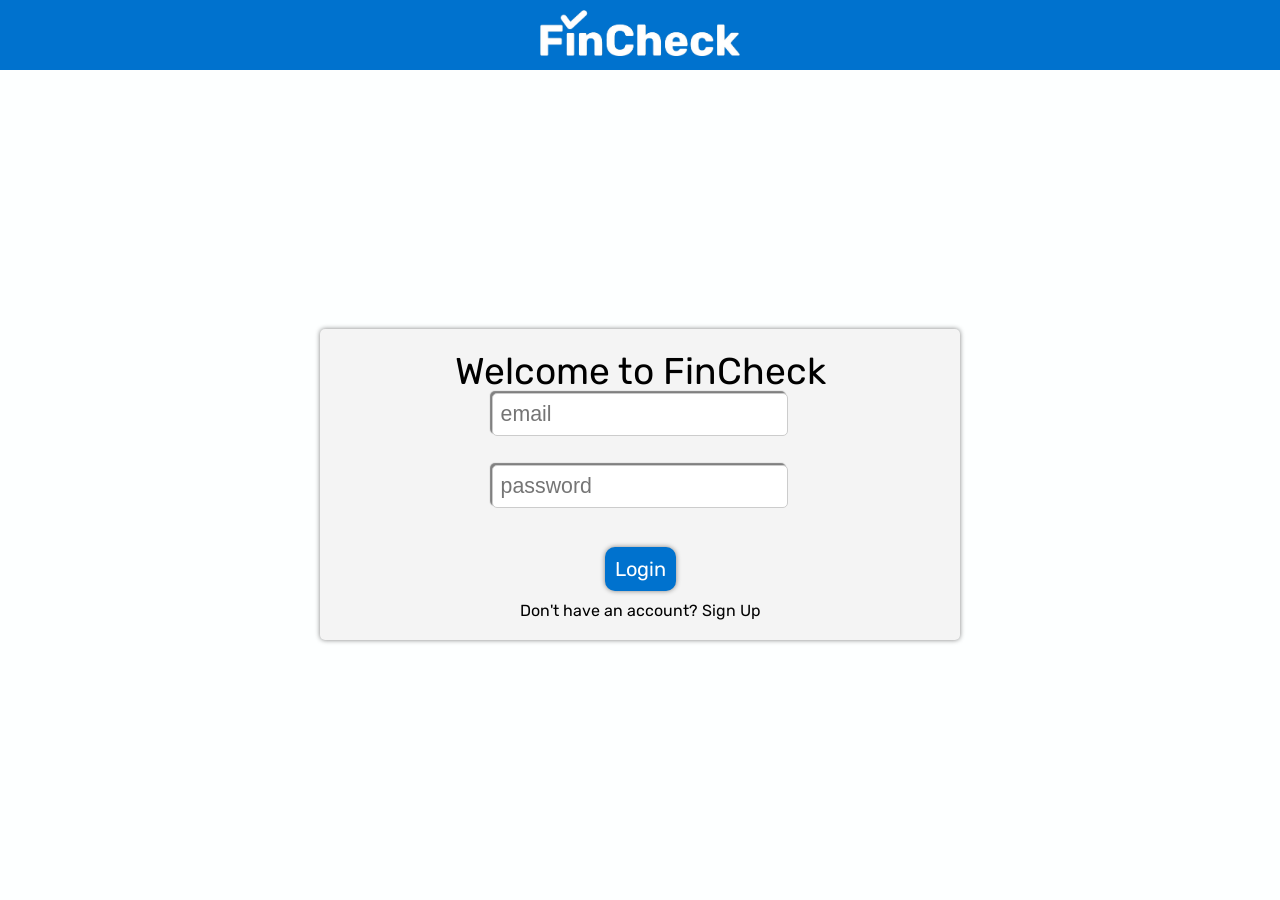
<file: index.html>
<!DOCTYPE html>
<html>

<head>
    <link rel="stylesheet" href="styles/log_reg.css">
    <link rel="icon" href="img/icon.PNG">
    <meta charset="utf-8">
    <meta name="authors" content="kisevt, ikuzne">
    <title>Login•FinCheck</title>
</head>

<body class="content-center">
    <header>
        <img src="img/logo.png" width="200px">
    </header>
    <div class="flex-container">
        <form class="login_form" action="dashboard.html">
            <h1 class="welcome-txt">Welcome to FinCheck</h1>
            <input class="form_field" type="text" placeholder="email" required>
            <br>
            <input class="form_field" type="password" placeholder="password" required>
            <br>
            <input type="submit" class="btn" value="Login">
        </form>
        <div class="flex-item">
            <span>Don't have an account?</span>
            <a href="registration.html">Sign Up</a>
        </div>
    </div>


</body>

</html>
</file>
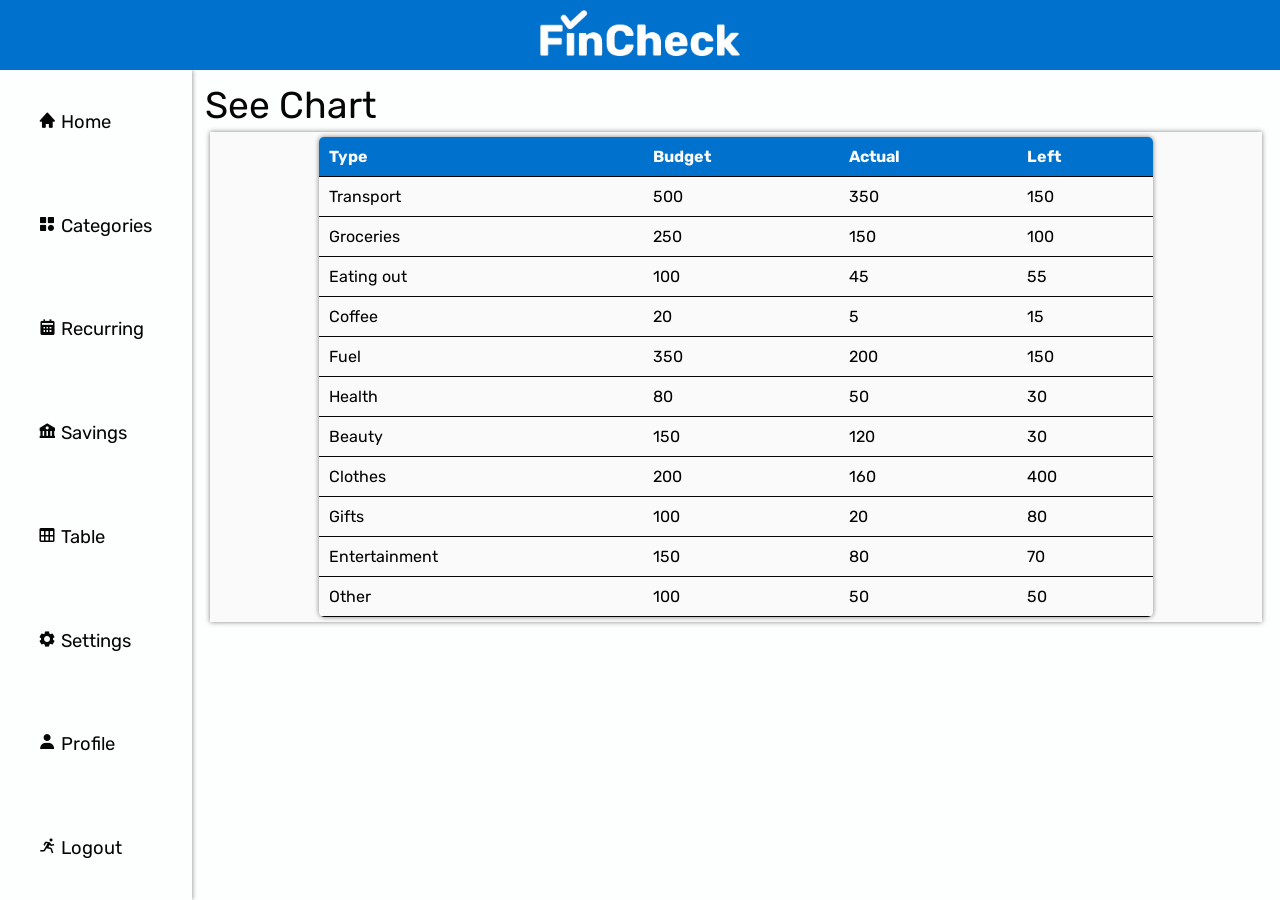
<file: categories_table.html>
<!DOCTYPE html>
<html>

<head>
    <link rel="stylesheet" href="styles/categories.css">
    <link rel="icon" href="img/icon.PNG">
    <link href='https://unpkg.com/boxicons@2.1.4/css/boxicons.min.css' rel='stylesheet'>
    <meta charset="utf-8">
    <meta name="authors" content="kisevt, ikuzne">
    <title>Categories•FinCheck</title>
</head>

<body>
    <header>
        <img src="img/logo.png" width="200px">
    </header>
    <div class="sidebar">
        <ul>
            <li>
                <a href="dashboard.html">
                    <i class='bx bxs-home'></i>
                    <span>Home</span>
                </a>
            </li>
            <li>
                <a href="#">
                    <i class='bx bxs-category'></i>
                    <span>Categories</span>
                </a>
            </li>
            <li>
                <a href="recurring.html">
                    <i class='bx bxs-calendar'></i>
                    <span>Recurring</span>
                </a>
            </li>
            <li>
                <a href="https://www.lhv.ee/et/">
                    <i class='bx bxs-bank'></i>
                    <span>Savings</span>
                </a>
            </li>
            <li>
                <a href="https://images.app.goo.gl/bwyFJQ1y22gpr9cN7">
                    <i class='bx bx-table'></i>
                    <span>Table</span>
                </a>
            </li>
            <li>
                <a href="https://images.app.goo.gl/bXFCT34kEYP93jZf8">
                    <i class='bx bxs-cog'></i>
                    <span>Settings</span>
                </a>
            </li>
            <li>
                <a href="https://www.instagram.com/">
                    <i class='bx bxs-user'></i>
                    <span>Profile</span>
                </a>
            </li>
            <li>
                <a href="index.html">
                    <i class='bx bx-run'></i>
                    <span>Logout</span>
                </a>
            </li>
        </ul>
    </div>
    <div class="content">
        <h1><a href="categories_chart.html">See Chart</a></h1>
        <div class="flex-zone">
            <table class="expenses-table">
                <thead>
                    <tr>
                        <th>Type</th>
                        <th>Budget</th>
                        <th>Actual</th>
                        <th>Left</th>
                    </tr>
                </thead>
                <tbody>
                    <tr>
                        <td>Transport</td>
                        <td>500</td>
                        <td>350</td>
                        <td>150</td>
                    </tr>
                    <tr>
                        <td>Groceries</td>
                        <td>250</td>
                        <td>150</td>
                        <td>100</td>
                    </tr>
                    <tr>
                        <td>Eating out</td>
                        <td>100</td>
                        <td>45</td>
                        <td>55</td>
                    </tr>
                    <tr>
                        <td>Coffee</td>
                        <td>20</td>
                        <td>5</td>
                        <td>15</td>
                    </tr>
                    <tr>
                        <td>Fuel</td>
                        <td>350</td>
                        <td>200</td>
                        <td>150</td>
                    </tr>
                    <tr>
                        <td>Health</td>
                        <td>80</td>
                        <td>50</td>
                        <td>30</td>
                    </tr>
                    <tr>
                        <td>Beauty</td>
                        <td>150</td>
                        <td>120</td>
                        <td>30</td>
                    </tr>
                    <tr>
                        <td>Clothes</td>
                        <td>200</td>
                        <td>160</td>
                        <td>400</td>
                    </tr>
                    <tr>
                        <td>Gifts</td>
                        <td>100</td>
                        <td>20</td>
                        <td>80</td>
                    </tr>
                    <tr>
                        <td>Entertainment</td>
                        <td>150</td>
                        <td>80</td>
                        <td>70</td>
                    </tr>
                    <tr>
                        <td>Other</td>
                        <td>100</td>
                        <td>50</td>
                        <td>50</td>
                    </tr>
                </tbody>
            </table>
        </div>
    </div>

</body>

</html>
</file>
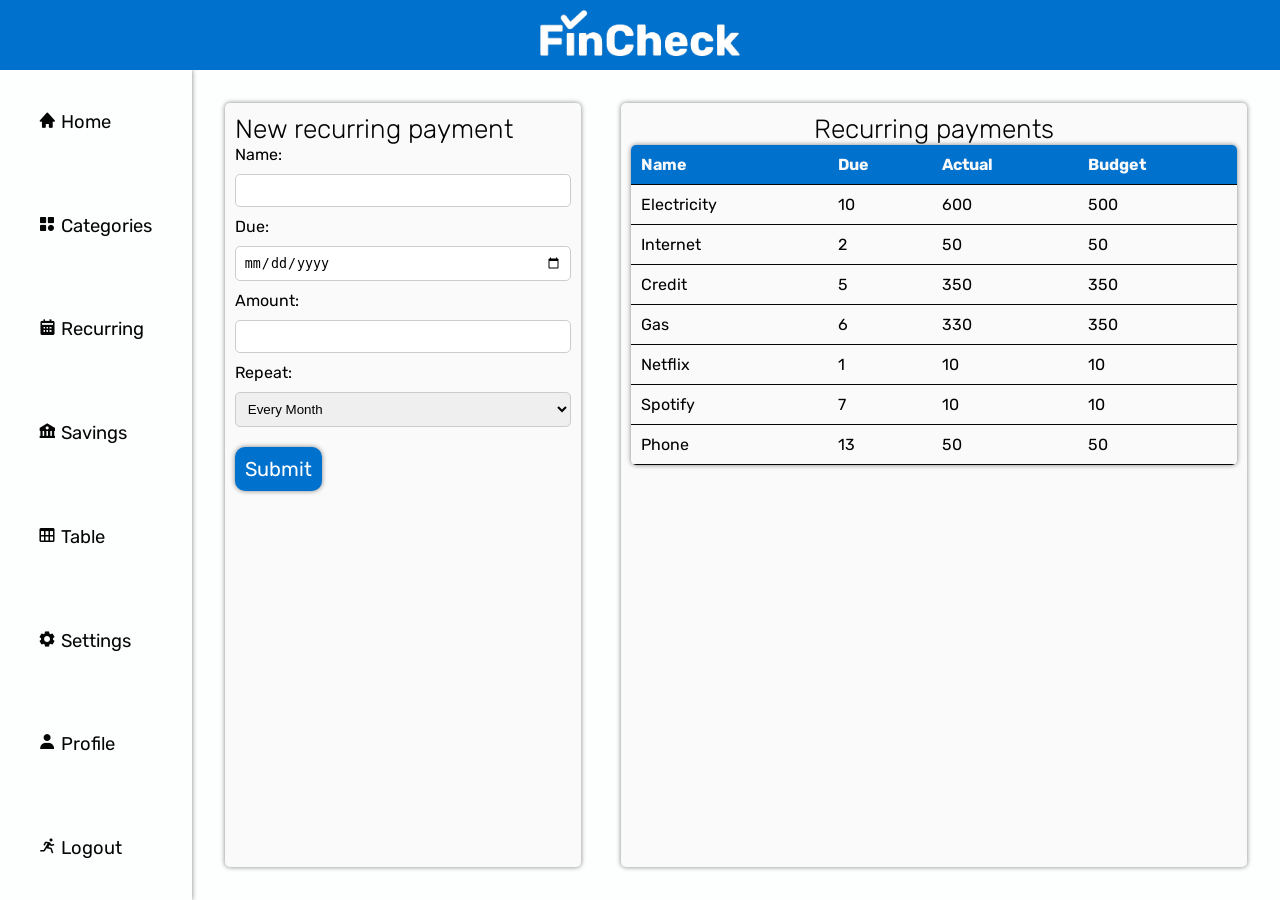
<file: recurring.html>
<!DOCTYPE html>
<html>

<head>
  <link rel="stylesheet" href="styles/recurring.css">
  <link rel="icon" href="img/icon.PNG">
  <link href='https://unpkg.com/boxicons@2.1.4/css/boxicons.min.css' rel='stylesheet'>
  <meta charset="utf-8">
  <meta name="authors" content="kisevt, ikuzne">
  <title>Expenses•FinCheck</title>
</head>

<body>
  <header id=>
    <img src="img/logo.png" width="200px">
  </header>
  <div class="sidebar">
    <ul>
      <li>
        <a href="dashboard.html">
          <i class='bx bxs-home'></i>
          <span>Home</span>
        </a>
      </li>
      <li>
        <a href="categories_chart.html">
          <i class='bx bxs-category'></i>
          <span>Categories</span>
        </a>
      </li>
      <li>
        <a href="recurring.html">
          <i class='bx bxs-calendar'></i>
          <span>Recurring</span>
        </a>
      </li>
      <li>
        <a href="https://www.lhv.ee/et/">
          <i class='bx bxs-bank'></i>
          <span>Savings</span>
        </a>
      </li>
      <li>
        <a href="https://images.app.goo.gl/bwyFJQ1y22gpr9cN7">
          <i class='bx bx-table'></i>
          <span>Table</span>
        </a>
      </li>
      <li>
        <a href="https://images.app.goo.gl/bXFCT34kEYP93jZf8">
          <i class='bx bxs-cog'></i>
          <span>Settings</span>
        </a>
      </li>
      <li>
        <a href="https://www.instagram.com/">
          <i class='bx bxs-user'></i>
          <span>Profile</span>
        </a>
      </li>
      <li>
        <a href="index.html">
          <i class='bx bx-run'></i>
          <span>Logout</span>
        </a>
      </li>
    </ul>
  </div>
  <div class="content">
    <div class="flex-container" id="flex-input-bill">
      <span class="header2">New recurring payment</span>
      <label for="bill-name">Name:</label>
      <input class="bill-name-input" type="text" id="bill-amount" name="bill-amount">
      <label for="bill-due">Due:</label>
      <input type="date" class="bill-due-select" id="day">
      <label for="bill-actual">Amount:</label>
      <input class="bill-actual-input" type="number" id="bill-actual" name="bill-actual" min="0">
      <label for="bill-due">Repeat:</label>
      <select class="bill-due-select" id="day">
        <option value="monthly">Every Month</option>
        <option value="annualy">Every Year</option>
        <option value="Weekly">Every Week</option>
        <option value="2weekly">Every 2 Weeks</option>
        <option value="daily">Every Day</option>
      </select>
      <input class="btn" type="submit" id="submit-button-recurring">
    </div>
    <div class="flex-container" id="flex-table-bills">
      <table class="bills-table">
        <span class="bills-table-name header2">Recurring payments</span>
        <thead>
          <tr>
            <th>Name</th>
            <th>Due</th>
            <th>Actual</th>
            <th>Budget</th>
          </tr>
        </thead>
        <tbody>
          <!--Sort by due-->
          <tr>
            <td>Electricity</td>
            <td>10</td>
            <td>600</td>
            <td>500</td>
          </tr>
          <tr>
            <td>Internet</td>
            <td>2</td>
            <td>50</td>
            <td>50</td>
          </tr>
          <tr>
            <td>Credit</td>
            <td>5</td>
            <td>350</td>
            <td>350</td>
          </tr>
          <tr>
            <td>Gas</td>
            <td>6</td>
            <td>330</td>
            <td>350</td>
          </tr>
          <tr>
            <td>Netflix</td>
            <td>1</td>
            <td>10</td>
            <td>10</td>
          </tr>
          <tr>
            <td>Spotify</td>
            <td>7</td>
            <td>10</td>
            <td>10</td>
          </tr>
          <tr>
            <td>Phone</td>
            <td>13</td>
            <td>50</td>
            <td>50</td>
          </tr>
          </tr>
        </tbody>
      </table>
    </div>

  </div>
</body>

</html>
</file>
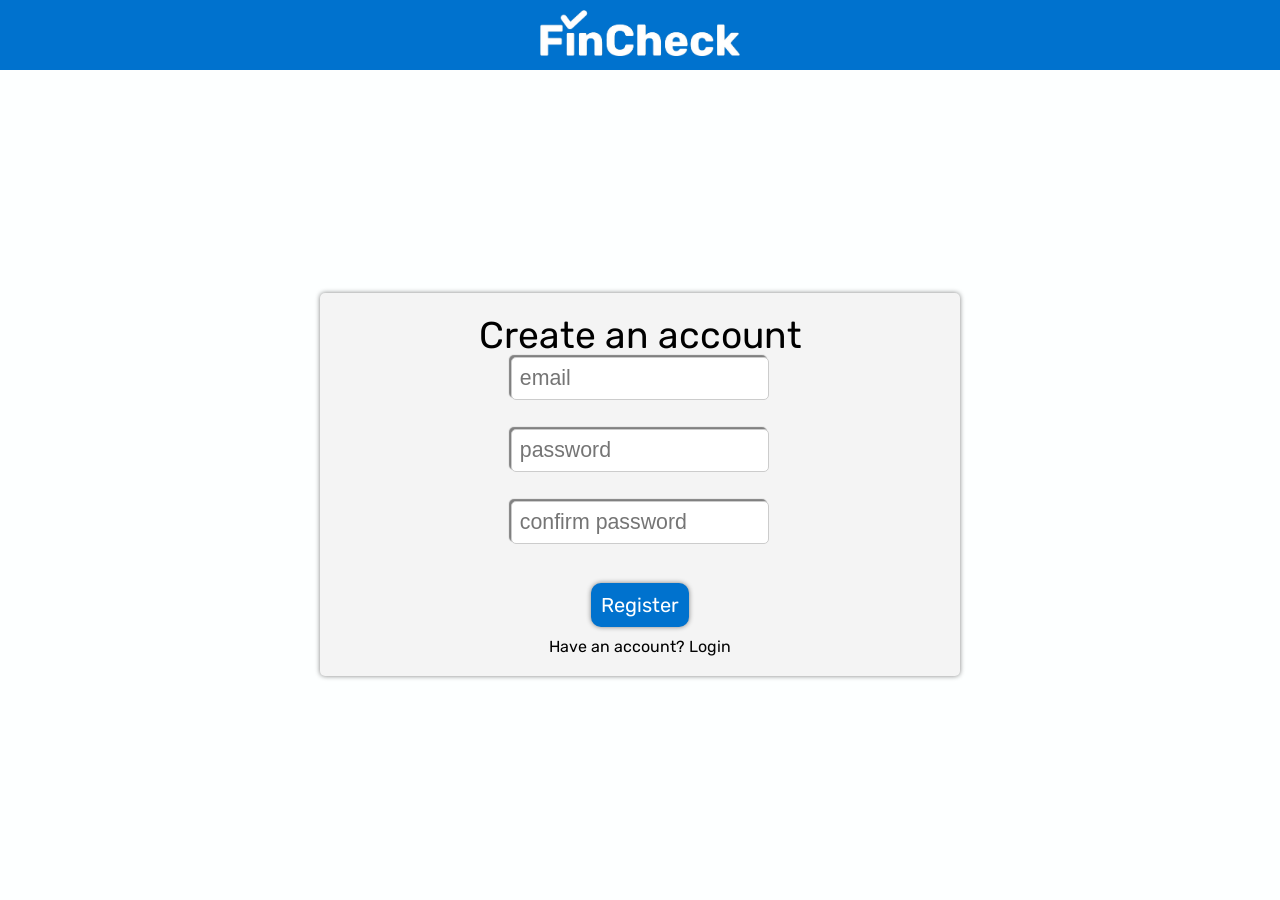
<file: registration.html>
<!DOCTYPE html>
<html>

<head>
    <link rel="stylesheet" href="styles/log_reg.css">
    <link rel="icon" href="img/icon.PNG">
    <meta charset="utf-8">
    <meta name="authors" content="kisevt, ikuzne">
    <title>Register•FinCheck</title>
</head>

<body class="content-center">
    <header>
        <img src="img/logo.png" width="200px">
    </header>
    <div class="flex-container">
        <form class="login_form" action="dashboard.html">
            <h1 class="welcome-txt">Create an account</h1>
            <input class="form_field" type="text" placeholder="email" required>
            <br>
            <input class="form_field" type="password" placeholder="password" required>
            <br>
            <input class="form_field" type="password" placeholder="confirm password" required>
            <br>
            <input type="submit" class="btn" value="Register">
        </form>
        <div class="flex-item">
            <span>Have an account?</span>
            <a href="index.html">Login</a>
        </div>
    </div>


</body>

</html>
</file>
<file: styles/log_reg.css>
@charset "utf-8";
@import url(main.css);

.content-center {
    display: flex;
    justify-content: center;
    align-items: center;

}
.flex-container {
    height: 50%;
    width: 50%;
    background-color: #f4f4f4;
    display: flex;
    flex-direction: column;
    justify-content: center;
    align-items: center;
    border-radius: 5px;
    box-shadow: 0px 0px 5px grey; 
    padding-top: 20px; /*not working*/
    padding-bottom: 20px; /*not working*/
}
form {
    display: flex;
    flex-direction: column;
    justify-content: center;
    align-items: center;
    
}
.form_field {
    border: none;
    font-size: 16pt;
    box-shadow: -2px -2px 1px grey;
    transition: 0.5s;
    width: 80%;
    padding: 8px;
    margin-bottom: 10px;
    border-radius: 5px;
    border: 1px solid #ccc;
    box-sizing: border-box;
}
.form_field:focus {
    outline: none;
}
</file>
<file: styles/categories.css>
@charset "utf-8";
@import url(main.css);

.content {
    flex-direction: column;
}

.flex-zone {
    display: flex;
    flex-direction: column;
    flex-grow: 0;
    max-width: 100%;
    background-color: rgb(250, 250, 250);
    box-shadow: 0 0 5px grey;
    border: 5px;
    padding: 5px;
    margin: 5px;
    align-items: center;
    max-height: 80%;
}

.flex-container {
    flex-grow: 1;
    display: flex;
    flex-direction: column;
}

#categories_table {
    display: none;
}
</file>
<file: styles/recurring.css>
@charset "utf-8";
@import url(main.css);

.content {
    display: flex;
    flex-direction: row;
    height: unset;

}

.flex-container {
    display: flex;
    flex-direction: column;
    justify-content: flex-start;
    justify-items: flex-start;
    align-content: flex-start;
    align-items: flex-start;

    flex-grow: 1;
    margin: 20px;
    background-color: rgb(250, 250, 250);
    border-radius: 5px;
    box-shadow: 0 0 5px grey;
    padding: 10px;
    width: 90%;
}

#flex-table-bills {
    align-items: center;
}


.bill-name-input,
.bill-due-select,
.bill-actual-input,
.expense-type-select,
.expense-type-new {
    width: 100%;
    padding: 8px;
    border-radius: 5px;
    border: 1px solid #ccc;
    box-sizing: border-box;
}


.bill-name-input,
.bill-actual-input,
.expense-type-select,
.expense-type-new {
    margin-bottom: 10px;
    margin-top: 10px;
}

.bill-due-select {
    margin-top: 10px;
    margin-bottom: 10px;
}

.bill-due {
    margin-bottom: 15px;
}

#submit-button-recurring {
    padding: 10px;
    border: none;
}


.bills-table {
    width: 100%;
}

#flex-input-bill {
    width: 50%;
}





@media screen and (max-width: 768px) {
    .content {
        display: flex;
        flex-direction: column !important;
    }

    .flex-container {
        flex-direction: column !important;
    }

    #flex-input-bill {
        max-width: unset;
        width: 100%;
        order: 1;
    }

    #flex-table-bills {
        order: 2;
        width: 100%;
    }
}
</file>
